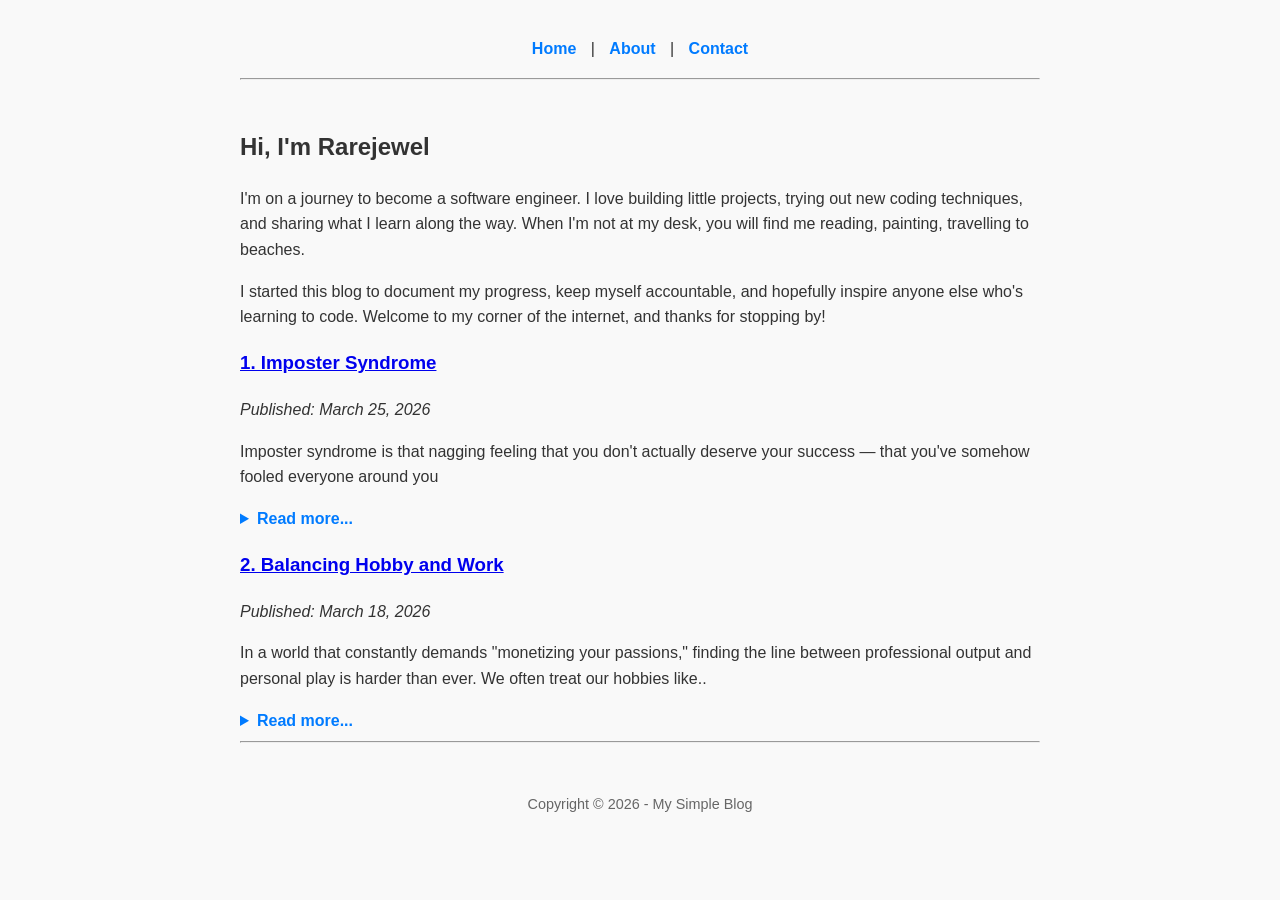
<file: index.html>
<!doctype html>
<html>
  <head>
    <link rel="stylesheet" href="style.css">
    <title>My Blog - Articles</title>
  </head>
  <body>
    <header>
      
      <nav>
      <p>
        <a href="index.html">Home</a> |
        <a href="about.html">About</a> |
        <a href="contact.html">Contact</a>
      </p>
      </nav>
      <hr />
    </header>
    <main>
        <h2>Hi, I'm Rarejewel</h2>
        <p>
            I'm on a journey to become a software engineer. I love building little projects, trying out new coding techniques, and sharing what I learn along 
            the way. When I'm not at my desk, you will find me reading, painting, travelling to beaches. 
        </p><p>
            I started this blog to document my progress, keep myself accountable, and hopefully inspire anyone else who's learning to code.
            Welcome to my corner of the internet, and thanks for stopping by!
        </p>
      <h3><a href="imposter-syndrome.html">1. Imposter Syndrome</a></h3>
      <p><em>Published: March 25, 2026</em></p>
      <p>
        Imposter syndrome is that nagging feeling that you don't actually
        deserve your success — that you've somehow fooled everyone around you
      </p>
      <details>
        <summary>Read more...</summary>
        <p>into thinking you're more competent than you really are. Despite
        evidence to the contrary (the job you landed, the project you shipped,
        the praise you received), the internal voice insists it was luck,
        timing, or a convincing performance, and that sooner or later, someone
        will figure you out. The term was coined in 1978 by psychologists
        Pauline Clance and Suzanne Imes, who initially observed it in
        high-achieving women. Since then, research has shown it's remarkably
        widespread — estimates suggest around 70% of people experience it at
        some point. It shows up disproportionately among high achievers,
        perfectionists, and people entering new environments: a new job, a new
        field, a new level of responsibility. A few things make it worse:
        Comparison — especially in the age of social media, where everyone
        else's highlights are on full display and your doubts are private.
        Novelty — the first time you do anything, you genuinely don't know what
        you're doing. That's not fraud, that's learning. But imposter syndrome
        conflates the two. High standards — people who care deeply about their
        work often hold themselves to standards no one around them actually
        holds them to. What helps? A few things seem to make a dent. Naming it —
        literally saying "this is imposter syndrome talking" — creates some
        distance from the feeling. Talking to peers often reveals they feel the
        same way. Keeping a record of concrete wins helps counter the brain's
        tendency to discount evidence of competence. And reframing the feeling
        itself: the anxiety of not knowing everything can be reread as
        intellectual humility and a genuine desire to grow — both of which are,
        ironically, marks of a good professional. The uncomfortable truth is
        that imposter syndrome rarely goes away entirely. Many people who've
        built long, successful careers still feel it. The goal isn't to
        eliminate the doubt, but to stop letting it make decisions for you.</p>
      </details>
      

      <h3><a href="balancing-work.html">2. Balancing Hobby and Work</a></h3>
      <p><em>Published: March 18, 2026</em></p>
      <p>
        In a world that constantly demands "monetizing your passions," finding the line between professional output and personal play is harder than ever. We often treat our hobbies like..
      </p>
      <details>
        <summary>Read more...</summary>
        <p>
            The "Hobby-Work Balance" isn't about dividing your day into 50/50 segments; it’s about cognitive switching. When we engage in a hobby—whether it’s coding a simple HTML site, gardening, or painting—we allow the "achievement" side of our brain to rest.
</p>

<p>
To maintain this balance, try these three simple rules:
<ul>
<li><strong>Kill the Deadlines:</strong> Your hobby should be the one place where "late" doesn't exist.</li>
<li><strong>Lower the Bar:</strong> Allow yourself to be bad at your hobby. Perfection is for the office; experimentation is for the home.</li>
<li><strong>Physical Separation:</strong> If you work at a desk, try a hobby that keeps you standing. If you code for a living, maybe your "Read More" should lead to a book, not a screen.</li>
</ul>
</p>

<p>
Ultimately, a well-fed hobby makes you a sharper professional. It prevents burnout by reminding you that your identity is larger than your job title.
</p>
</details>
      <hr />
    </main>
    <footer>
      
      <p>Copyright &copy; 2026 - My Simple Blog</p>
    </footer>
  </body>
</html>
</file>
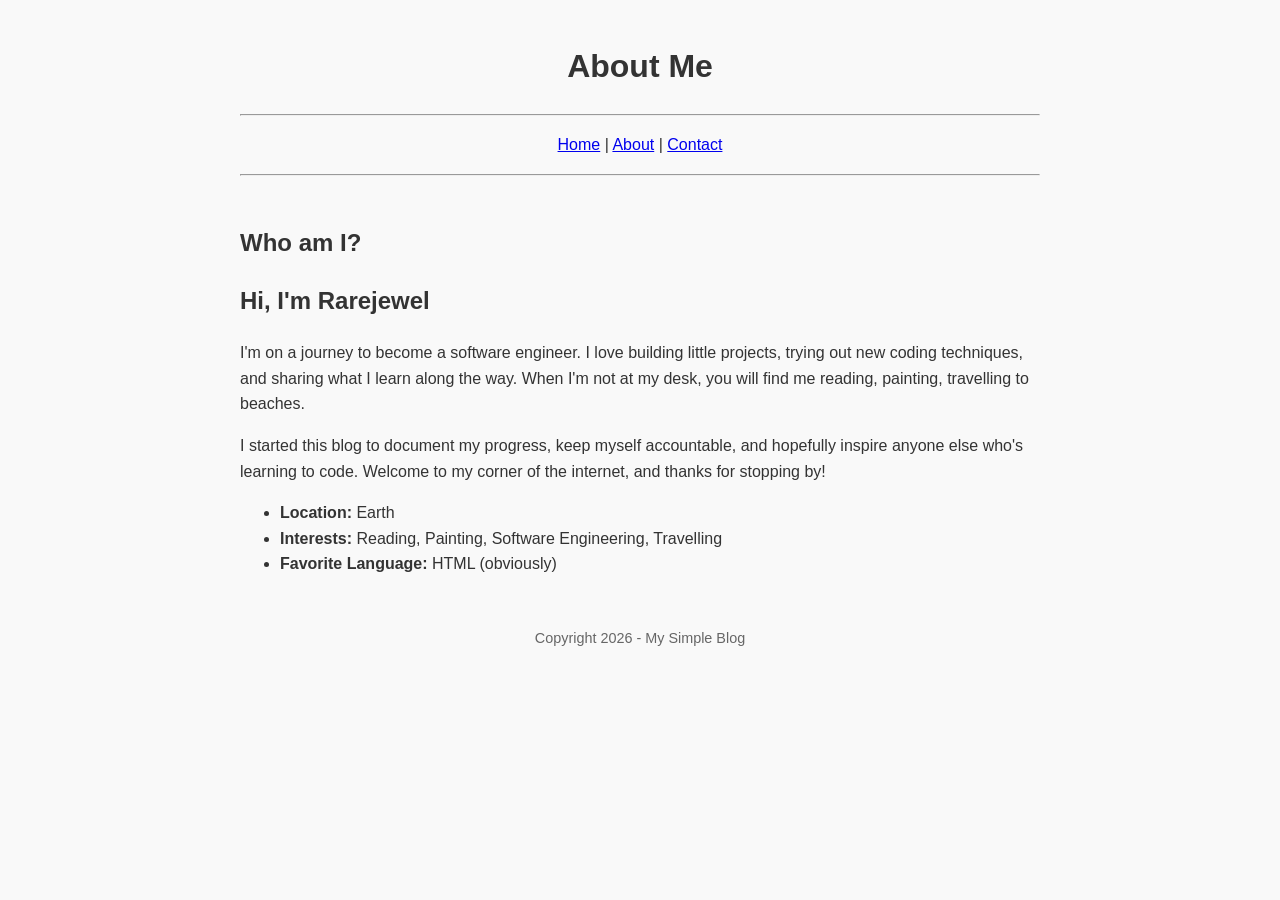
<file: about.html>
<!doctype html>
<html>
  <head>
    <title>My Blog - About</title>
    <link rel="stylesheet" href="style.css">
  </head>
  <body>
    <header>
      <h1>About Me</h1>
      <hr />
      <p>
        <a href="index.html">Home</a> | <a href="about.html">About</a> |
        <a href="contact.html">Contact</a>
      </p>

      <hr />
    </header>
    <main>
    <h2>Who am I?</h2>
    <p>
     <h2>Hi, I'm Rarejewel</h2>
        <p>
            I'm on a journey to become a software engineer. I love building little projects, trying out new coding techniques, and sharing what I learn along 
            the way. When I'm not at my desk, you will find me reading, painting, travelling to beaches. 
        </p><p>
            I started this blog to document my progress, keep myself accountable, and hopefully inspire anyone else who's learning to code.
            Welcome to my corner of the internet, and thanks for stopping by!
        </p>
    </p>

    <ul>
      <li><strong>Location:</strong> Earth</li>
      <li>
        <strong>Interests:</strong> Reading, Painting, Software Engineering, Travelling
      </li>
      <li><strong>Favorite Language:</strong> HTML (obviously)</li>
    </ul>
</main>
  
    <footer>Copyright 2026 - My Simple Blog</footer>
  </body>
</html>
</file>
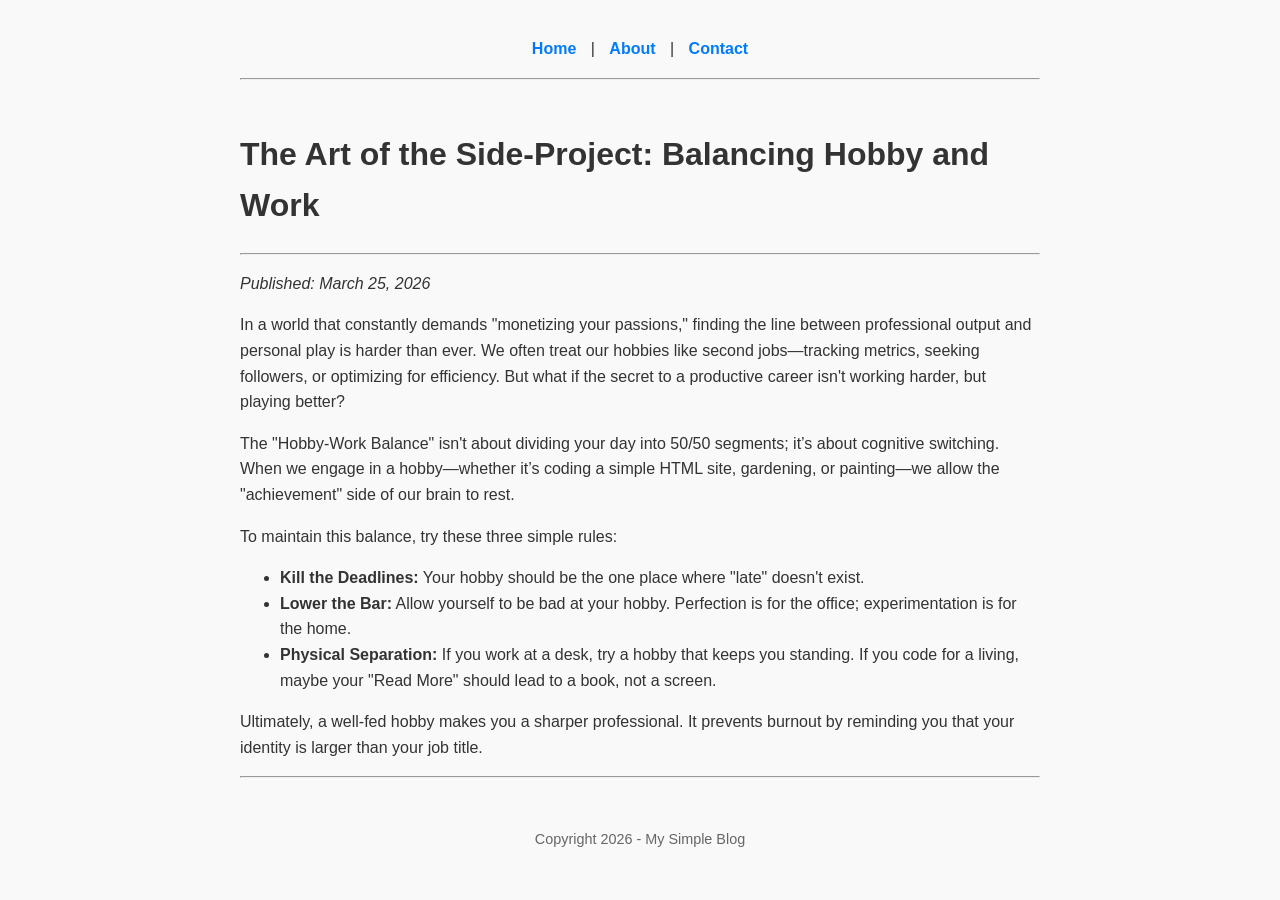
<file: balancing-work.html>
<!DOCTYPE html>
<html>
<head>
    <title>My Blog - Articles</title>
    <link rel="stylesheet" href="style.css">
</head>
<body>
   <header>
      
      <nav>
      <p>
        <a href="index.html">Home</a> |
        <a href="about.html">About</a> |
        <a href="contact.html">Contact</a>
      </p>
      </nav>
      <hr />
    </header>
    <main>
   <h1>The Art of the Side-Project: Balancing Hobby and Work</h1>
      <hr />

    
    <p><em>Published: March 25, 2026</em></p>
    In a world that constantly demands "monetizing your passions," finding the line between professional output and personal play is harder than ever. We often treat our hobbies like second jobs—tracking metrics, seeking followers, or optimizing for efficiency. But what if the secret to a productive career isn't working harder, but playing better?
<p>
The "Hobby-Work Balance" isn't about dividing your day into 50/50 segments; it’s about cognitive switching. When we engage in a hobby—whether it’s coding a simple HTML site, gardening, or painting—we allow the "achievement" side of our brain to rest.
</p>

<p>
To maintain this balance, try these three simple rules:
<ul>
<li><strong>Kill the Deadlines:</strong> Your hobby should be the one place where "late" doesn't exist.</li>
<li><strong>Lower the Bar:</strong> Allow yourself to be bad at your hobby. Perfection is for the office; experimentation is for the home.</li>
<li><strong>Physical Separation:</strong> If you work at a desk, try a hobby that keeps you standing. If you code for a living, maybe your "Read More" should lead to a book, not a screen.</li>
</ul>
</p>

<p>
Ultimately, a well-fed hobby makes you a sharper professional. It prevents burnout by reminding you that your identity is larger than your job title.
</p>
</main>
    <hr>
    <footer>Copyright 2026 - My Simple Blog</footer>
</body>
</html>
</file>
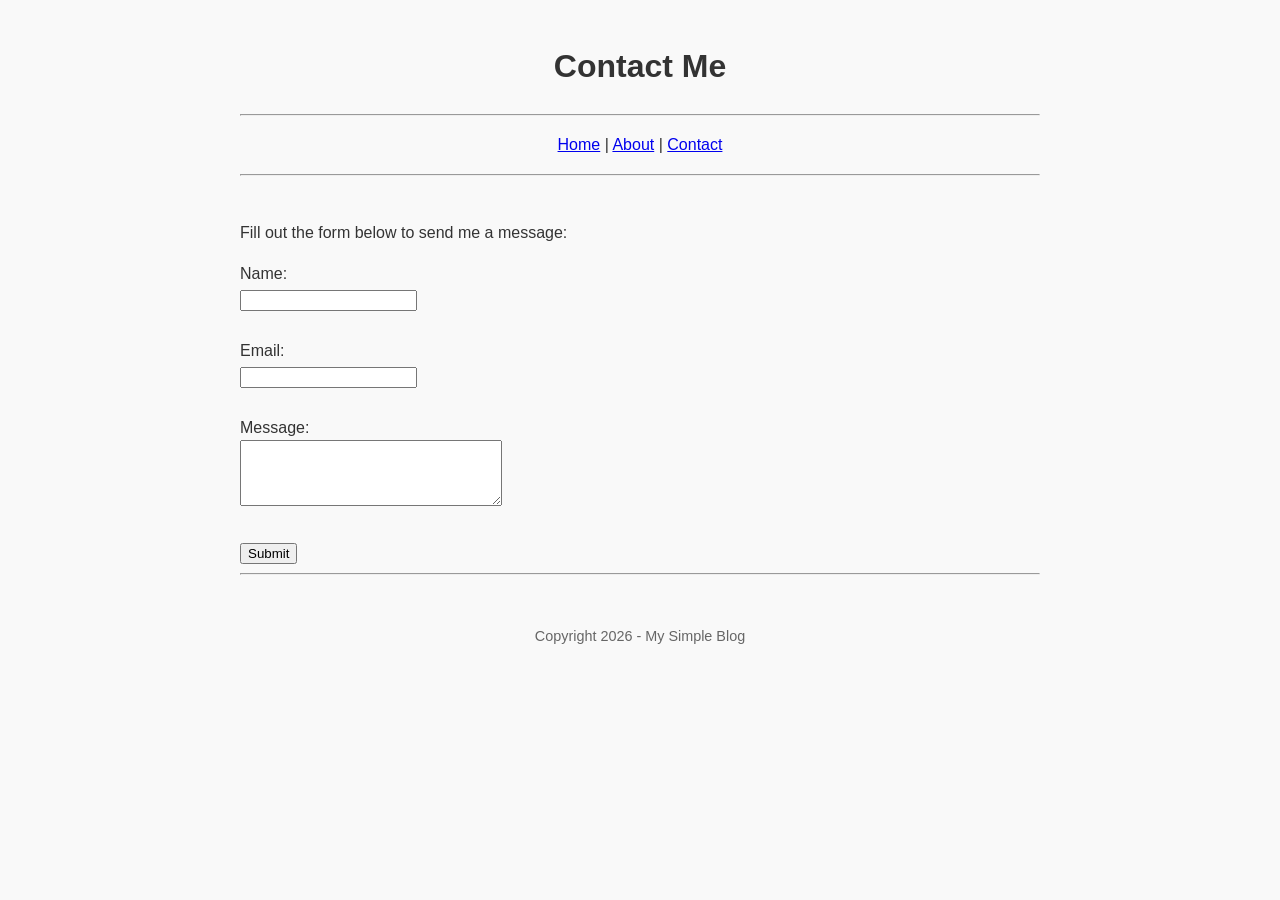
<file: contact.html>
<!doctype html>
<html>
  <head>
    <title>My Blog - Contact</title>
    <link rel="stylesheet" href="style.css">
  </head>
  <body>
    <header>
      <h1>Contact Me</h1>
      <hr />
      <p>
        <a href="index.html">Home</a> | <a href="about.html">About</a> |
        <a href="contact.html">Contact</a>
      </p>
      <hr />
    </header>
    <main>
      <p>Fill out the form below to send me a message:</p>

      <form>
        <label for="name">Name:</label><br />
        <input type="text" id="name" name="name" /><br /><br />

        <label for="email">Email:</label><br />
        <input type="email" id="email" name="email" /><br /><br />

        <label for="message">Message:</label><br />
        <textarea id="message" name="message" rows="4" cols="30"></textarea
        ><br /><br />

        <input type="submit" value="Submit" />
      </form>
    </main>
    <hr />
    <footer>Copyright 2026 - My Simple Blog</footer>
  </body>
</html>
</file>
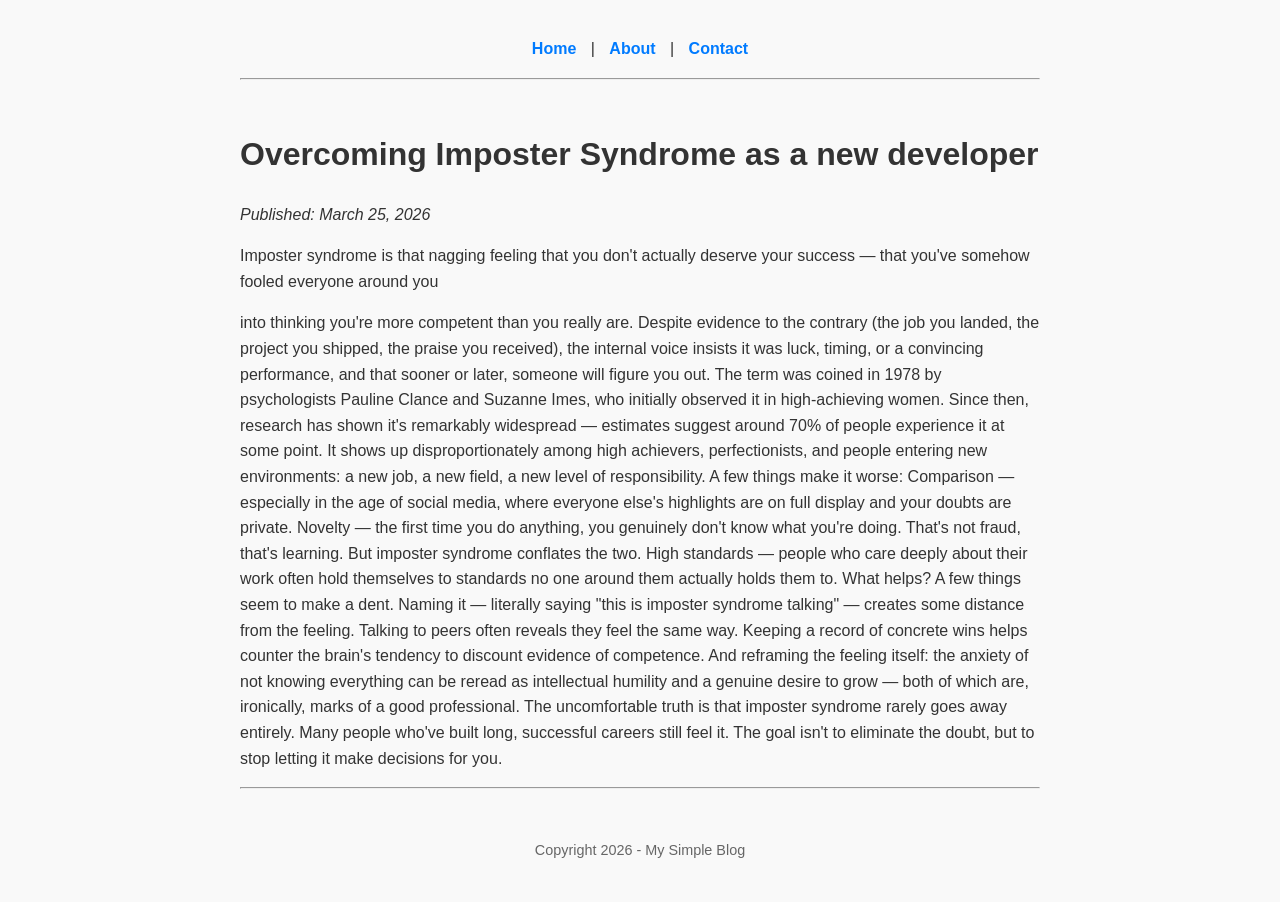
<file: imposter-syndrome.html>
<!DOCTYPE html>
<html>
<head>
    <title>My Blog - Articles</title>
    <link rel="stylesheet" href="style.css">
</head>
<body>
    <header>
      
      <nav>
      <p>
        <a href="index.html">Home</a> |
        <a href="about.html">About</a> |
        <a href="contact.html">Contact</a>
      </p>
      </nav>
      <hr />
    </header>
    <main>
   <h1>Overcoming Imposter Syndrome as a new developer</h1>

    
    <p><em>Published: March 25, 2026</em></p>
    Imposter syndrome is that nagging feeling that you don't actually
        deserve your success — that you've somehow fooled everyone around you
      </p>
      
        <p>into thinking you're more competent than you really are. Despite
        evidence to the contrary (the job you landed, the project you shipped,
        the praise you received), the internal voice insists it was luck,
        timing, or a convincing performance, and that sooner or later, someone
        will figure you out. The term was coined in 1978 by psychologists
        Pauline Clance and Suzanne Imes, who initially observed it in
        high-achieving women. Since then, research has shown it's remarkably
        widespread — estimates suggest around 70% of people experience it at
        some point. It shows up disproportionately among high achievers,
        perfectionists, and people entering new environments: a new job, a new
        field, a new level of responsibility. A few things make it worse:
        Comparison — especially in the age of social media, where everyone
        else's highlights are on full display and your doubts are private.
        Novelty — the first time you do anything, you genuinely don't know what
        you're doing. That's not fraud, that's learning. But imposter syndrome
        conflates the two. High standards — people who care deeply about their
        work often hold themselves to standards no one around them actually
        holds them to. What helps? A few things seem to make a dent. Naming it —
        literally saying "this is imposter syndrome talking" — creates some
        distance from the feeling. Talking to peers often reveals they feel the
        same way. Keeping a record of concrete wins helps counter the brain's
        tendency to discount evidence of competence. And reframing the feeling
        itself: the anxiety of not knowing everything can be reread as
        intellectual humility and a genuine desire to grow — both of which are,
        ironically, marks of a good professional. The uncomfortable truth is
        that imposter syndrome rarely goes away entirely. Many people who've
        built long, successful careers still feel it. The goal isn't to
        eliminate the doubt, but to stop letting it make decisions for you.</p>
    
    </main>
    <hr>
    <footer>Copyright 2026 - My Simple Blog</footer>
</body>
</html>
</file>
<file: style.css>
/* General Page Styling */
body {
    font-family: 'Segoe UI', Tahoma, Geneva, Verdana, sans-serif;
    line-height: 1.6;
    color: #333;
    max-width: 800px;
    margin: 0 auto;
    padding: 20px;
    background-color: #f9f9f9;
}

/* Header & Navigation */
header {
    text-align: center;
    padding-bottom: 20px;
}

nav a {
    text-decoration: none;
    color: #007BFF;
    font-weight: bold;
    margin: 0 10px;
}

nav a:hover {
    text-decoration: underline;
}

/* Article Styling */
article {
    background: white;
    padding: 20px;
    margin-bottom: 30px;
    border-radius: 8px;
    box-shadow: 0 2px 5px rgba(0,0,0,0.1);
}

article h3 {
    margin-top: 0;
    color: #222;
}

/* The "Read More" Toggle (Details/Summary) */
summary {
    cursor: pointer;
    font-weight: bold;
    color: #007BFF;
    outline: none;
    margin-top: 10px;
}

summary:hover {
    color: #0056b3;
}

/* Footer Styling */
footer {
    text-align: center;
    font-size: 0.9em;
    color: #666;
    margin-top: 50px;
    padding-bottom: 20px;
}

/* Responsive design for mobile */
@media (max-width: 600px) {
    body {
        padding: 15px;
    }
}
</file>
